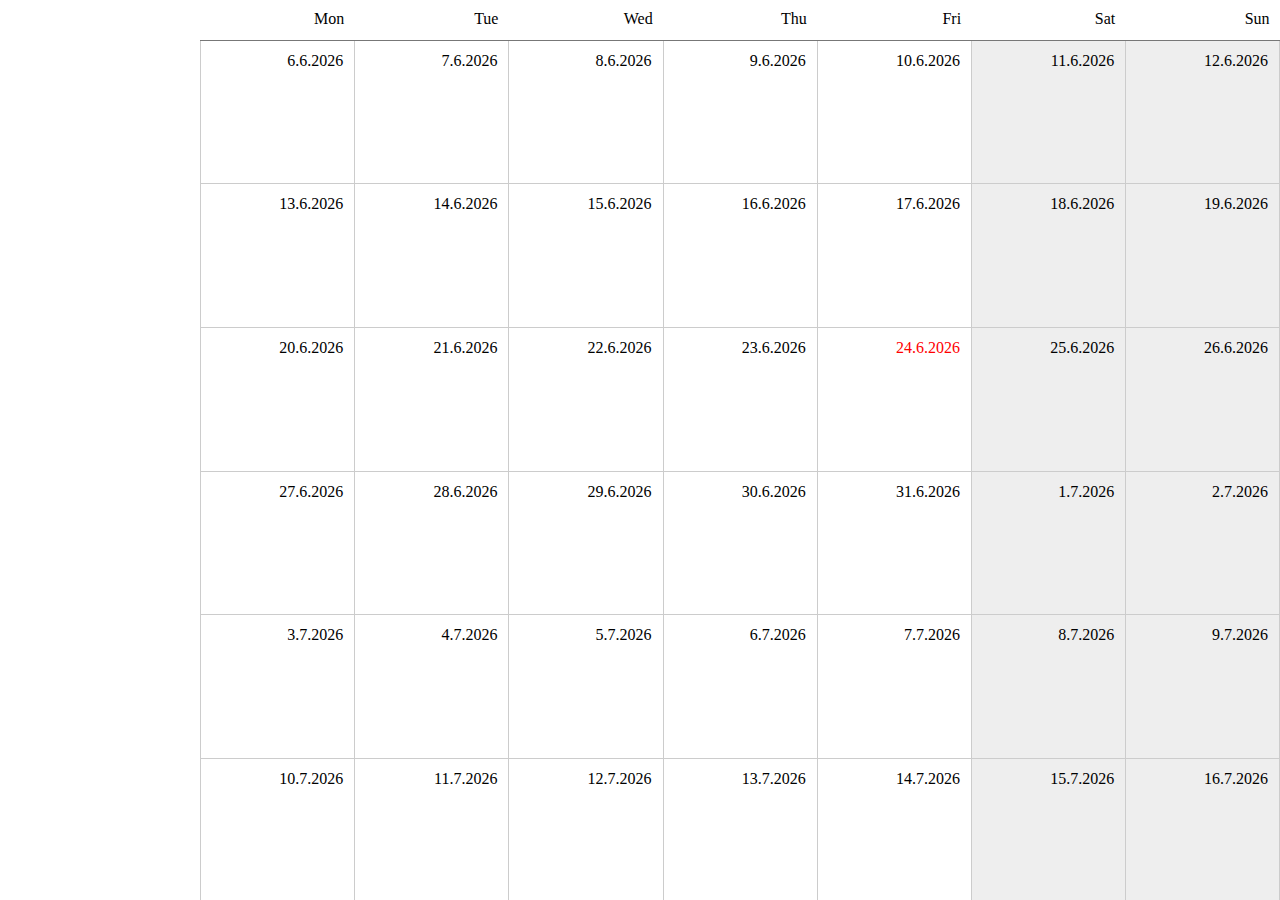
<file: index.html>
<!doctype html>
<html>
<head>
    <meta charset="UTF-8" />
    <title>Test Calendar</title>
    <!-- vendor styles -->
    <link rel="stylesheet" href="bower_components/angular/angular-csp.css" />

    <!-- app styles -->
    <link rel="stylesheet" href="styles/app.css" />
    <link rel="stylesheet" href="styles/calendar.css" />
</head>
<body ng-app="calendarApp">
    <div class="container">
        <ng-include src="'views/calendar.html'" ng-controller="Calendar"></ng-include>
    </div>

    <!-- vendor scripts -->
    <script src="bower_components/angular/angular.min.js"></script>

    <!-- app scripts -->
    <script src="scripts/app.js"></script>
    <script src="scripts/controllers/calendar.js"></script>
    <script src="scripts/directives/calendar.js"></script>
</body>
</html>
</file>
<file: styles/app.css>
html, body, .container {
    margin: 0;
    padding: 0;
    display: block;
    height: 100%;
    min-height: 300px;
    width: 100%;
    position: relative;
}
</file>
<file: styles/calendar.css>
.calendar {
    position: absolute;
    top: 0;
    right: 0;
    bottom: 0;
    left: 200px;
}

.calendar__inner {
    position: relative;
    width: 100%;
    height: 100%;
}

.calendar__header div {
    display: inline-block;
    padding: 10px;
    box-sizing: border-box;
    width: 14.28%;
    float: left;
    text-align: right;
}

.calendar__viewport {
    position: absolute;
    border-top: 1px solid #777;
    top: 40px;
    right: 0;
    bottom: 0;
    left: 0;
    clear: both;
    overflow: auto;
}

.calendar__viewport::-webkit-scrollbar {
    width: 0;
}

.calendar__table {
    width: 100%;
    border-collapse: collapse;
    position: relative;
    top: -1px;
}

.calendar__table td {
    border: 1px solid #ccc;
    box-sizing: border-box;
    overflow: auto;
    vertical-align: top;
    width: 14.29%;
}

.calendar__table .day {
    text-align: right;
    padding: 10px;
}

.holiday {
    background-color: #eee;
}

.today .day {
    color: red;
}
</file>
<file: bower_components/angular/angular-csp.css>
/* Include this file in your html if you are using the CSP mode. */

@charset "UTF-8";

[ng\:cloak], [ng-cloak], [data-ng-cloak], [x-ng-cloak],
.ng-cloak, .x-ng-cloak,
.ng-hide:not(.ng-hide-animate) {
  display: none !important;
}

ng\:form {
  display: block;
}
</file>
